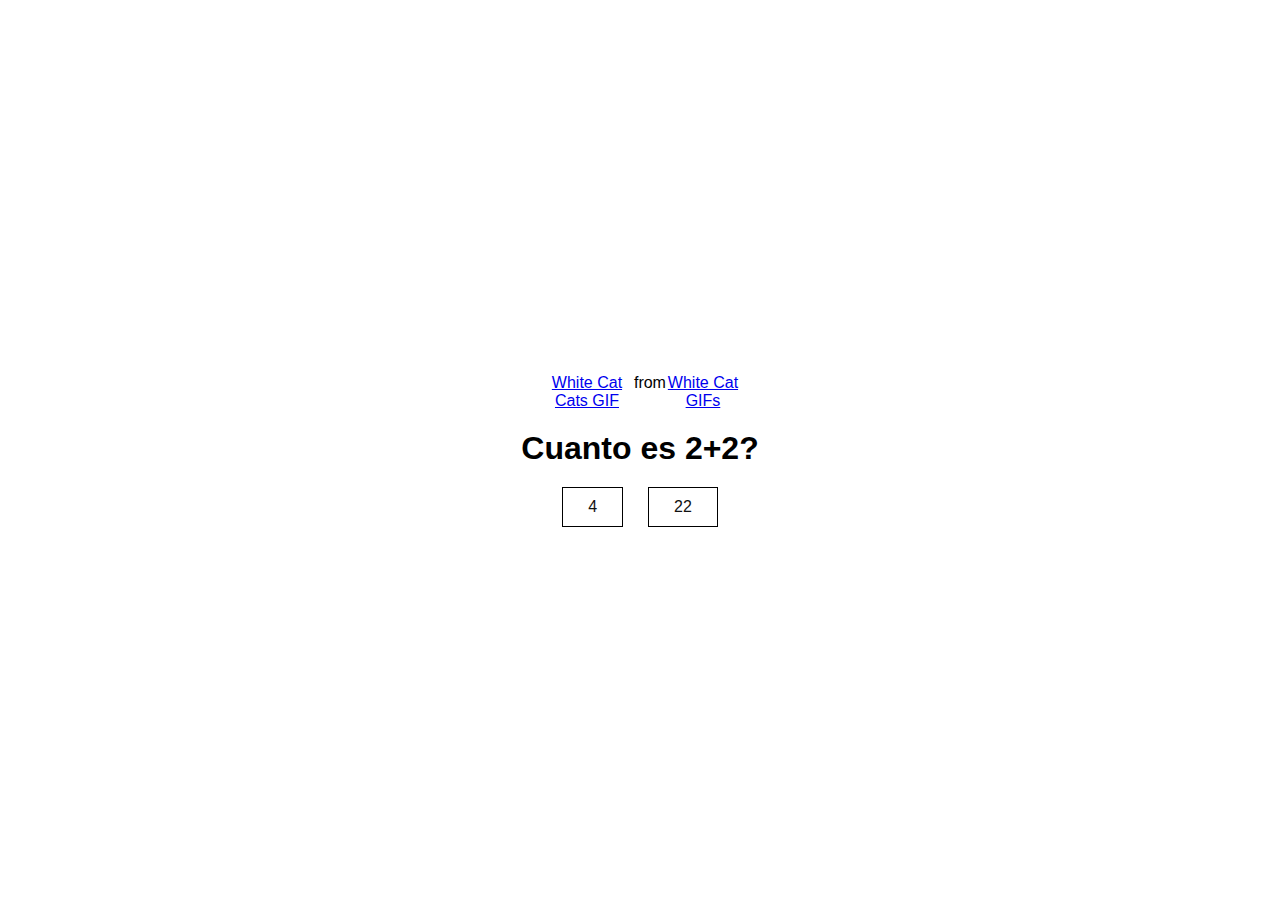
<file: index.html>
<!DOCTYPE html>
<html lang="en">
<head>
    <meta charset="UTF-8">
    <meta name="viewport" content="width=device-width, initial-scale=1.0">
    <link rel="stylesheet" href="style.css">
    <title>Hola Gabriela Barbara</title>
</head>
<body  style="background-color: white;">
    <div class="container">
        <div class="tenor-gif-embed" data-postid="21443416" 
        data-share-method="host" data-aspect-ratio="0.95625" data-width="100%"><a href="https://tenor.com/view/white-cat-cats-hell-yeah-cat-gif-21443416">White Cat Cats GIF</a>from <a href="https://tenor.com/search/white+cat-gifs">White Cat GIFs</a></div> <script type="text/javascript" async src="https://tenor.com/embed.js"></script>
        <h1>Cuanto es 2+2? </h1>
        <div class="btn">
            <a href="question.html">4</a>
            <a onclick="alertaError()">22</a>
        </div>
    </div>
    <script src="script.js"></script>
</body>
<script>
    function alertaError(){
        alert("NOOOOO")
    }
</script>
</html>
</file>
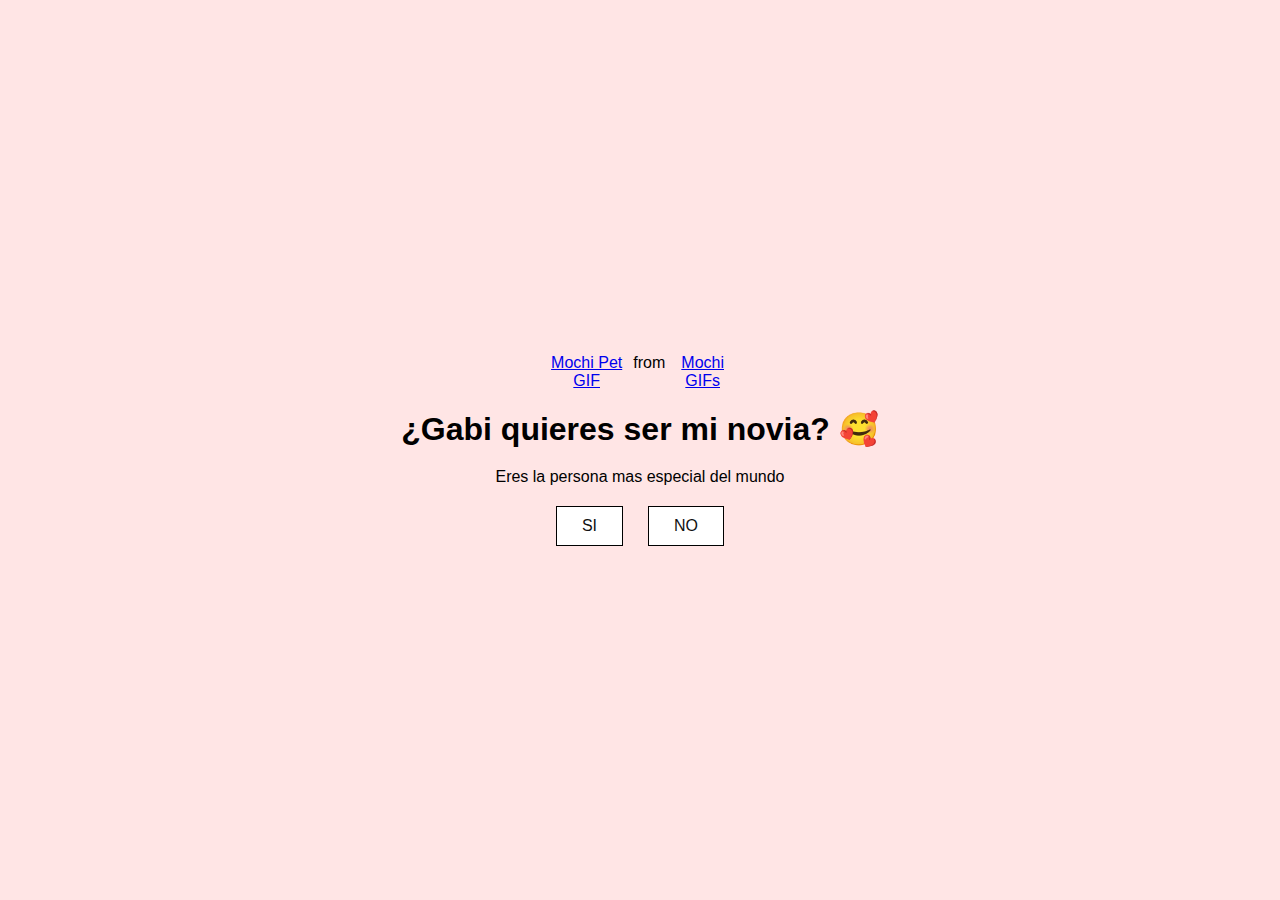
<file: question.html>
<!DOCTYPE html>
<html lang="en">
<head>
    <meta charset="UTF-8">
    <meta name="viewport" content="width=device-width, initial-scale=1.0">
    <link rel="stylesheet" href="style.css">
    <title>Hola Gabriela Barbara</title>
</head>
<body>
    <div class="container">
        <div class="tenor-gif-embed" data-postid="2871482820979272488" data-share-method="host" data-aspect-ratio="1.28351" data-width="100%"><a href="https://tenor.com/view/mochi-pet-mochi-cat-cute-squiddy-gif-2871482820979272488">Mochi Pet GIF</a>from <a href="https://tenor.com/search/mochi-gifs">Mochi GIFs</a></div> <script type="text/javascript" async src="https://tenor.com/embed.js"></script>
        <h1>¿Gabi quieres ser mi novia? 🥰</h1>
        <p>Eres la persona mas especial del mundo</p>
        <div class="btn">
            <a href="si.html">SI</a>
            <a href="no.html">NO</a>
        </div>
    </div>
</body>
</html>
</file>
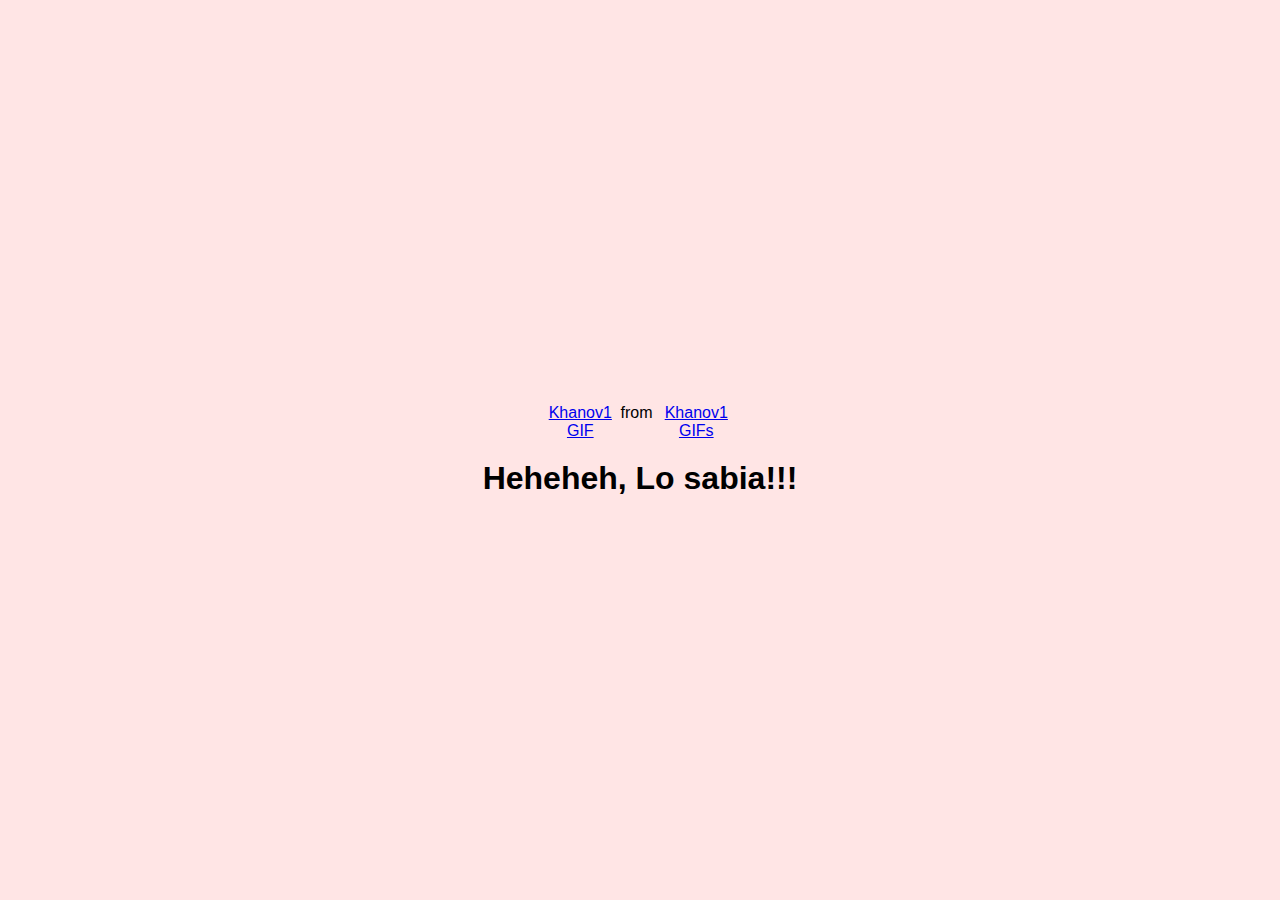
<file: si.html>
<!DOCTYPE html>
<html lang="en">
<head>
    <meta charset="UTF-8">
    <meta name="viewport" content="width=device-width, initial-scale=1.0">
    <link rel="stylesheet" href="style.css">
    <title>besameee</title>
</head>
<body>
    <div class="container">
        <div class="tenor-gif-embed" data-postid="11000679121036284802" data-share-method="host" data-aspect-ratio="1" data-width="100%"><a href="https://tenor.com/view/khanov1-gif-11000679121036284802">Khanov1 GIF</a>from <a href="https://tenor.com/search/khanov1-gifs">Khanov1 GIFs</a></div> <script type="text/javascript" async src="https://tenor.com/embed.js"></script>
        <h1>Heheheh, Lo sabia!!! </h1>
    </div>
</body>
</html>
</file>
<file: style.css>
* {
    margin: 0;
    padding: 0;
    box-sizing: border-box;
    font-family: sans-serif;
}

body {
    position: relative;
    width: 100%;
    min-height: 100vh;
    display: flex;
    justify-content: center;
    align-items: center;
    background-color: #ffe5e5;
}

.container {
    display: flex;
    flex-direction: column;
    text-align: center;
    align-items: center;
    gap: 20px;
    max-width: 500px;
    margin: 20px;
}

.container .tenor-gif-embed {
    display: flex;
    max-width: 200px;
}

.container .btn {
    display: flex;
    gap: 25px;
}

.btn a {
    text-decoration: none;
    color: #111;
    background: #fff;
    padding: 10px 25px;
    border: 1px solid #000;
    box-shadow: 0.5rem 1rem 3rem hsl(0, 0, 0,0.3);
}
</file>
